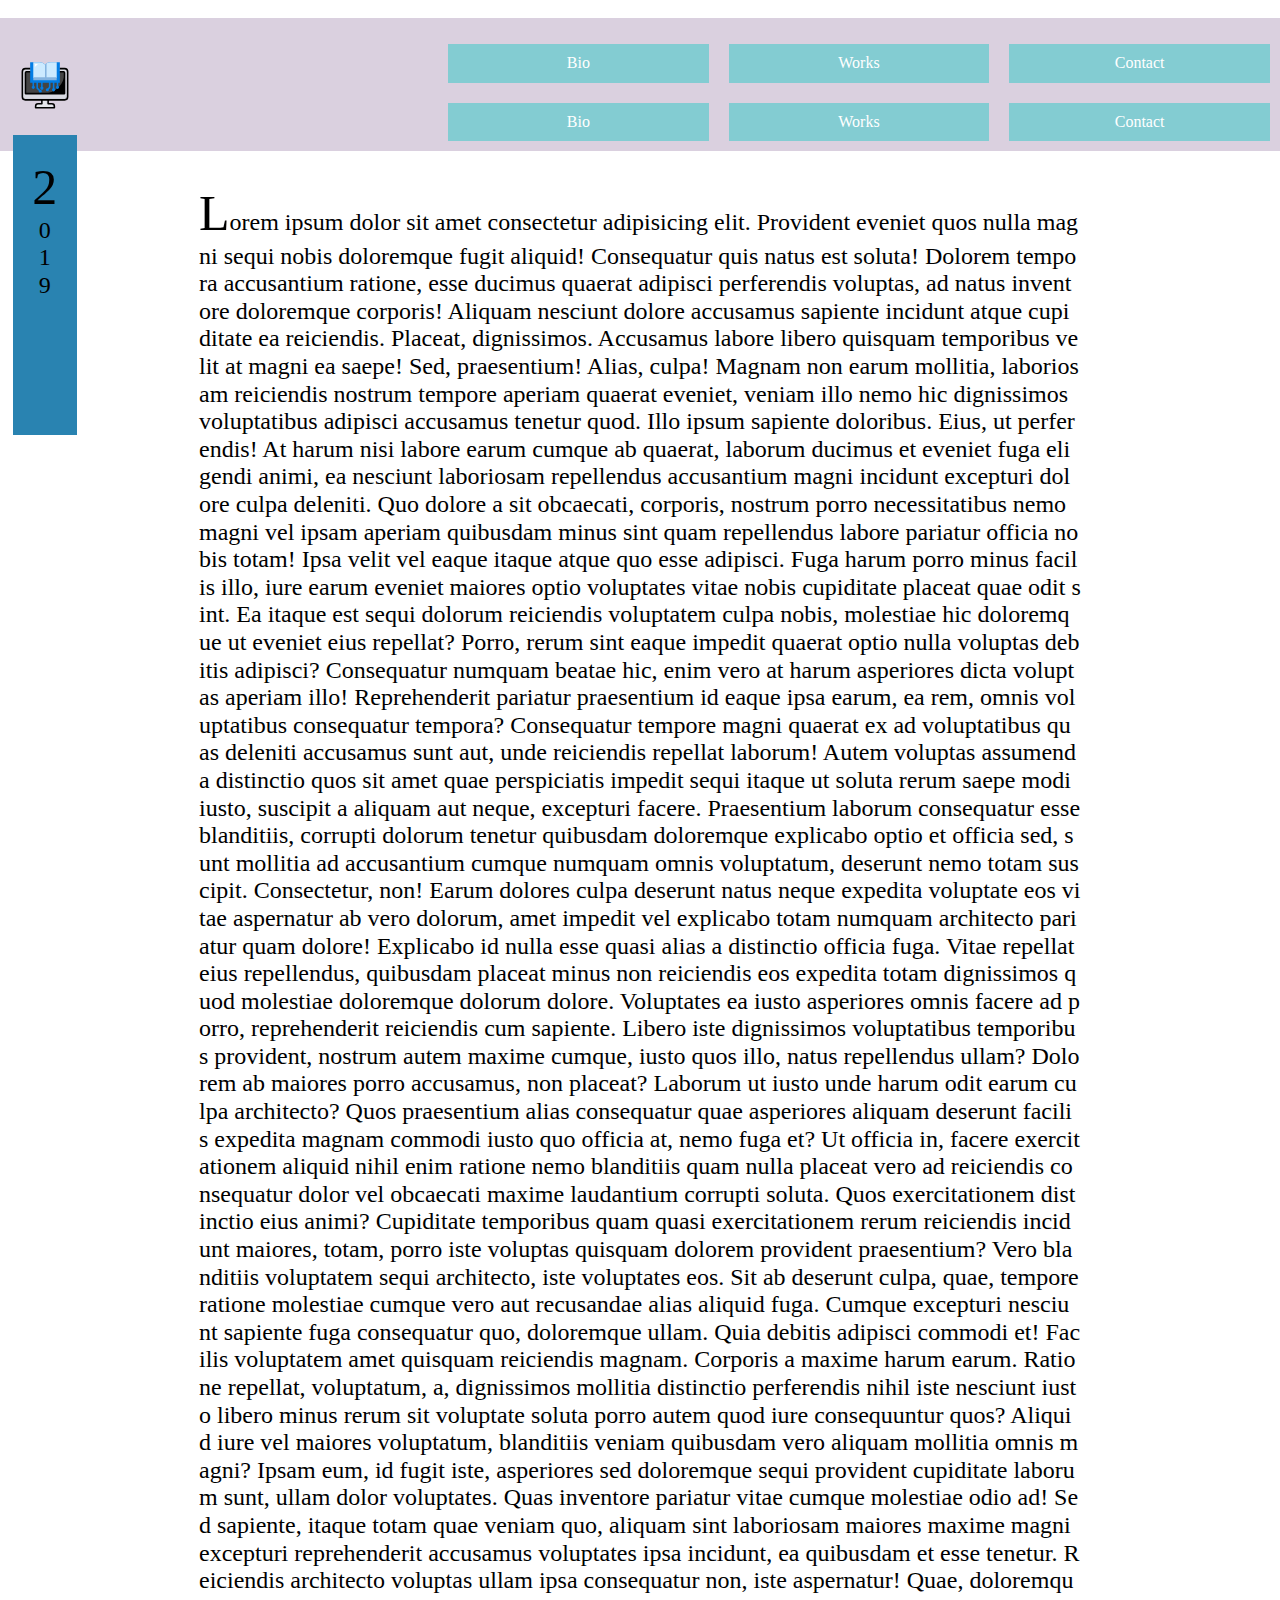
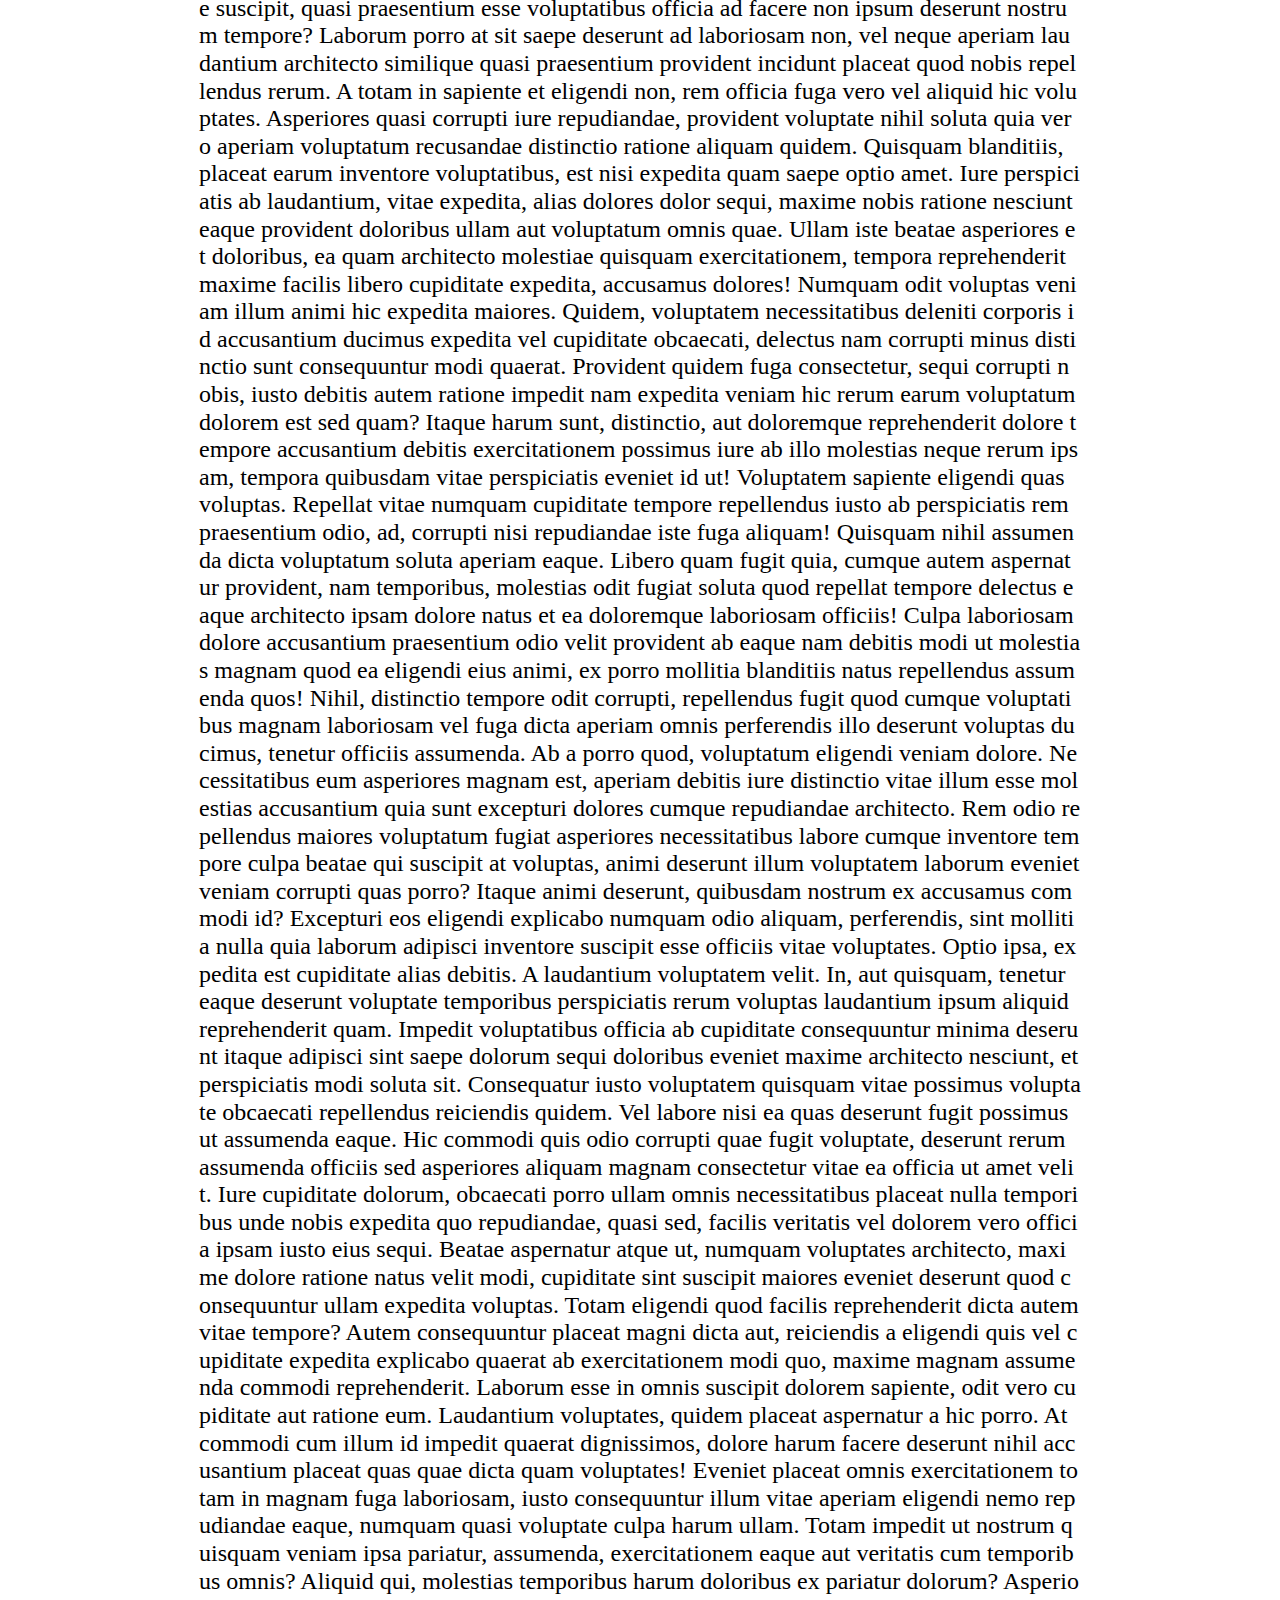
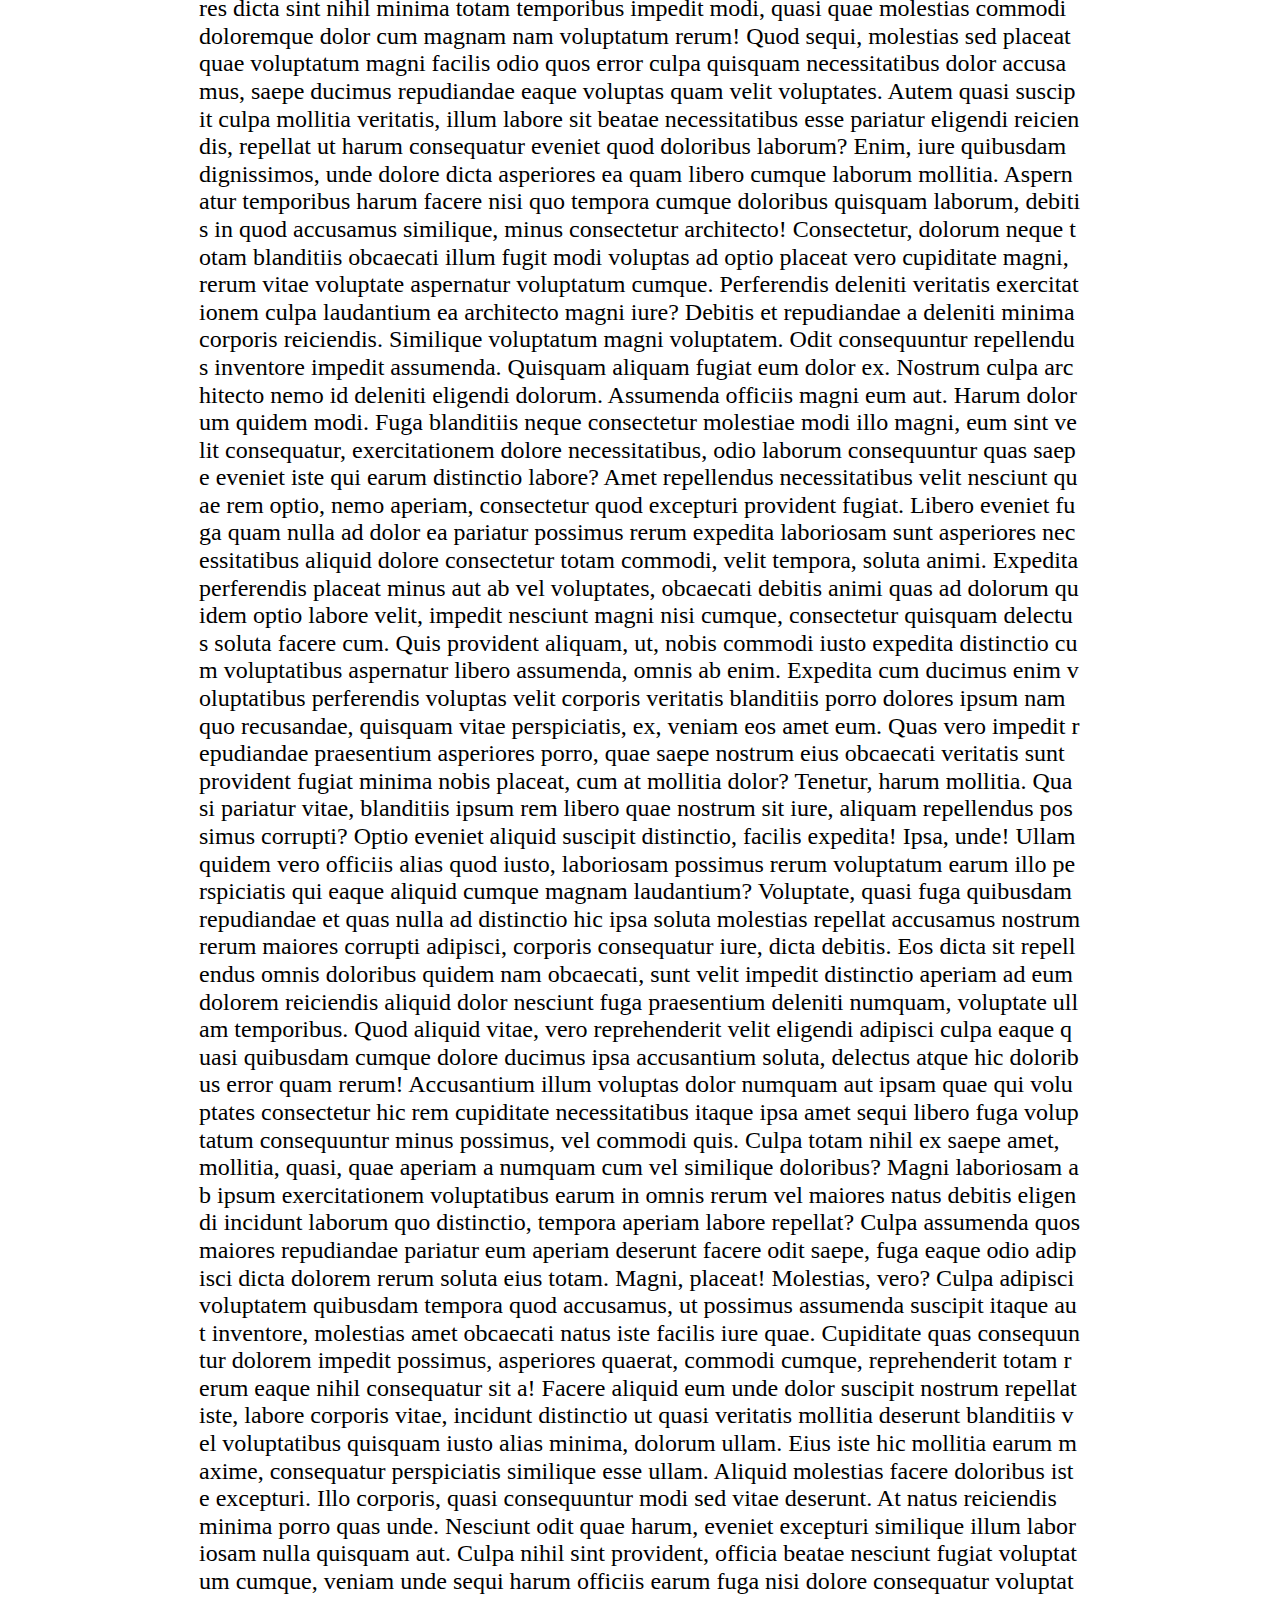
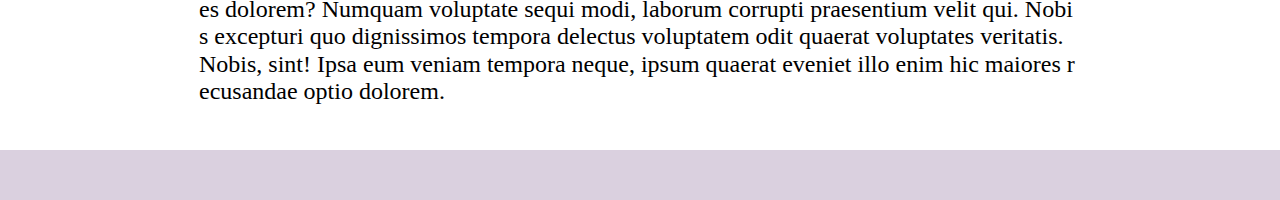
<file: hw/hw2/index.html>
<!DOCTYPE html>
<html lang="en">
<head>
    <meta charset="UTF-8">
    <meta name="viewport" content="width= device-width", initial-scale="1.0">
    <meta http-equiv="X-UA-Compatible" content="ie=edge">
    <title>Hex School</title>
    <link rel="stylesheet" href="all.css">
    <script src="jquery-3.1.1.min.js"></script>
    <script src="all.js"></script>
    <!-- Global site tag (gtag.js) - Google Analytics -->
    <script async src="https://www.googletagmanager.com/gtag/js?id=UA-156416056-1"></script>
    <script>
    window.dataLayer = window.dataLayer || [];
    function gtag(){dataLayer.push(arguments);}
    gtag('js', new Date());

    gtag('config', 'UA-156416056-1');
    </script>
</head>
<body>
  <header>
    <h1>logo</h1>
      <nav>
        <ul class="menu">
          <li><a href="#">Bio</a></li>
          <li><a href="#">Works</a></li>
          <li><a href="#">Contact</a></li>
          <li><a href="#">Bio</a></li>
          <li><a href="#">Works</a></li>
          <li><a href="#">Contact</a></li>
        </ul>
        <a href="#" class="hamburger">menu</a>
      </nav>
  </header>
      <article>
        <p>Lorem ipsum dolor sit amet consectetur adipisicing elit. Provident eveniet quos nulla magni sequi nobis doloremque fugit aliquid! Consequatur quis natus est soluta! Dolorem tempora accusantium ratione, esse ducimus quaerat adipisci perferendis voluptas, ad natus inventore doloremque corporis! Aliquam nesciunt dolore accusamus sapiente incidunt atque cupiditate ea reiciendis. Placeat, dignissimos. Accusamus labore libero quisquam temporibus velit at magni ea saepe! Sed, praesentium! Alias, culpa! Magnam non earum mollitia, laboriosam reiciendis nostrum tempore aperiam quaerat eveniet, veniam illo nemo hic dignissimos voluptatibus adipisci accusamus tenetur quod. Illo ipsum sapiente doloribus. Eius, ut perferendis! At harum nisi labore earum cumque ab quaerat, laborum ducimus et eveniet fuga eligendi animi, ea nesciunt laboriosam repellendus accusantium magni incidunt excepturi dolore culpa deleniti. Quo dolore a sit obcaecati, corporis, nostrum porro necessitatibus nemo magni vel ipsam aperiam quibusdam minus sint quam repellendus labore pariatur officia nobis totam! Ipsa velit vel eaque itaque atque quo esse adipisci. Fuga harum porro minus facilis illo, iure earum eveniet maiores optio voluptates vitae nobis cupiditate placeat quae odit sint. Ea itaque est sequi dolorum reiciendis voluptatem culpa nobis, molestiae hic doloremque ut eveniet eius repellat? Porro, rerum sint eaque impedit quaerat optio nulla voluptas debitis adipisci? Consequatur numquam beatae hic, enim vero at harum asperiores dicta voluptas aperiam illo! Reprehenderit pariatur praesentium id eaque ipsa earum, ea rem, omnis voluptatibus consequatur tempora? Consequatur tempore magni quaerat ex ad voluptatibus quas deleniti accusamus sunt aut, unde reiciendis repellat laborum! Autem voluptas assumenda distinctio quos sit amet quae perspiciatis impedit sequi itaque ut soluta rerum saepe modi iusto, suscipit a aliquam aut neque, excepturi facere. Praesentium laborum consequatur esse blanditiis, corrupti dolorum tenetur quibusdam doloremque explicabo optio et officia sed, sunt mollitia ad accusantium cumque numquam omnis voluptatum, deserunt nemo totam suscipit. Consectetur, non! Earum dolores culpa deserunt natus neque expedita voluptate eos vitae aspernatur ab vero dolorum, amet impedit vel explicabo totam numquam architecto pariatur quam dolore! Explicabo id nulla esse quasi alias a distinctio officia fuga. Vitae repellat eius repellendus, quibusdam placeat minus non reiciendis eos expedita totam dignissimos quod molestiae doloremque dolorum dolore. Voluptates ea iusto asperiores omnis facere ad porro, reprehenderit reiciendis cum sapiente. Libero iste dignissimos voluptatibus temporibus provident, nostrum autem maxime cumque, iusto quos illo, natus repellendus ullam? Dolorem ab maiores porro accusamus, non placeat? Laborum ut iusto unde harum odit earum culpa architecto? Quos praesentium alias consequatur quae asperiores aliquam deserunt facilis expedita magnam commodi iusto quo officia at, nemo fuga et? Ut officia in, facere exercitationem aliquid nihil enim ratione nemo blanditiis quam nulla placeat vero ad reiciendis consequatur dolor vel obcaecati maxime laudantium corrupti soluta. Quos exercitationem distinctio eius animi? Cupiditate temporibus quam quasi exercitationem rerum reiciendis incidunt maiores, totam, porro iste voluptas quisquam dolorem provident praesentium? Vero blanditiis voluptatem sequi architecto, iste voluptates eos. Sit ab deserunt culpa, quae, tempore ratione molestiae cumque vero aut recusandae alias aliquid fuga. Cumque excepturi nesciunt sapiente fuga consequatur quo, doloremque ullam. Quia debitis adipisci commodi et! Facilis voluptatem amet quisquam reiciendis magnam. Corporis a maxime harum earum. Ratione repellat, voluptatum, a, dignissimos mollitia distinctio perferendis nihil iste nesciunt iusto libero minus rerum sit voluptate soluta porro autem quod iure consequuntur quos? Aliquid iure vel maiores voluptatum, blanditiis veniam quibusdam vero aliquam mollitia omnis magni? Ipsam eum, id fugit iste, asperiores sed doloremque sequi provident cupiditate laborum sunt, ullam dolor voluptates. Quas inventore pariatur vitae cumque molestiae odio ad! Sed sapiente, itaque totam quae veniam quo, aliquam sint laboriosam maiores maxime magni excepturi reprehenderit accusamus voluptates ipsa incidunt, ea quibusdam et esse tenetur. Reiciendis architecto voluptas ullam ipsa consequatur non, iste aspernatur! Quae, doloremque suscipit, quasi praesentium esse voluptatibus officia ad facere non ipsum deserunt nostrum tempore? Laborum porro at sit saepe deserunt ad laboriosam non, vel neque aperiam laudantium architecto similique quasi praesentium provident incidunt placeat quod nobis repellendus rerum. A totam in sapiente et eligendi non, rem officia fuga vero vel aliquid hic voluptates. Asperiores quasi corrupti iure repudiandae, provident voluptate nihil soluta quia vero aperiam voluptatum recusandae distinctio ratione aliquam quidem. Quisquam blanditiis, placeat earum inventore voluptatibus, est nisi expedita quam saepe optio amet. Iure perspiciatis ab laudantium, vitae expedita, alias dolores dolor sequi, maxime nobis ratione nesciunt eaque provident doloribus ullam aut voluptatum omnis quae. Ullam iste beatae asperiores et doloribus, ea quam architecto molestiae quisquam exercitationem, tempora reprehenderit maxime facilis libero cupiditate expedita, accusamus dolores! Numquam odit voluptas veniam illum animi hic expedita maiores. Quidem, voluptatem necessitatibus deleniti corporis id accusantium ducimus expedita vel cupiditate obcaecati, delectus nam corrupti minus distinctio sunt consequuntur modi quaerat. Provident quidem fuga consectetur, sequi corrupti nobis, iusto debitis autem ratione impedit nam expedita veniam hic rerum earum voluptatum dolorem est sed quam? Itaque harum sunt, distinctio, aut doloremque reprehenderit dolore tempore accusantium debitis exercitationem possimus iure ab illo molestias neque rerum ipsam, tempora quibusdam vitae perspiciatis eveniet id ut! Voluptatem sapiente eligendi quas voluptas. Repellat vitae numquam cupiditate tempore repellendus iusto ab perspiciatis rem praesentium odio, ad, corrupti nisi repudiandae iste fuga aliquam! Quisquam nihil assumenda dicta voluptatum soluta aperiam eaque. Libero quam fugit quia, cumque autem aspernatur provident, nam temporibus, molestias odit fugiat soluta quod repellat tempore delectus eaque architecto ipsam dolore natus et ea doloremque laboriosam officiis! Culpa laboriosam dolore accusantium praesentium odio velit provident ab eaque nam debitis modi ut molestias magnam quod ea eligendi eius animi, ex porro mollitia blanditiis natus repellendus assumenda quos! Nihil, distinctio tempore odit corrupti, repellendus fugit quod cumque voluptatibus magnam laboriosam vel fuga dicta aperiam omnis perferendis illo deserunt voluptas ducimus, tenetur officiis assumenda. Ab a porro quod, voluptatum eligendi veniam dolore. Necessitatibus eum asperiores magnam est, aperiam debitis iure distinctio vitae illum esse molestias accusantium quia sunt excepturi dolores cumque repudiandae architecto. Rem odio repellendus maiores voluptatum fugiat asperiores necessitatibus labore cumque inventore tempore culpa beatae qui suscipit at voluptas, animi deserunt illum voluptatem laborum eveniet veniam corrupti quas porro? Itaque animi deserunt, quibusdam nostrum ex accusamus commodi id? Excepturi eos eligendi explicabo numquam odio aliquam, perferendis, sint mollitia nulla quia laborum adipisci inventore suscipit esse officiis vitae voluptates. Optio ipsa, expedita est cupiditate alias debitis. A laudantium voluptatem velit. In, aut quisquam, tenetur eaque deserunt voluptate temporibus perspiciatis rerum voluptas laudantium ipsum aliquid reprehenderit quam. Impedit voluptatibus officia ab cupiditate consequuntur minima deserunt itaque adipisci sint saepe dolorum sequi doloribus eveniet maxime architecto nesciunt, et perspiciatis modi soluta sit. Consequatur iusto voluptatem quisquam vitae possimus voluptate obcaecati repellendus reiciendis quidem. Vel labore nisi ea quas deserunt fugit possimus ut assumenda eaque. Hic commodi quis odio corrupti quae fugit voluptate, deserunt rerum assumenda officiis sed asperiores aliquam magnam consectetur vitae ea officia ut amet velit. Iure cupiditate dolorum, obcaecati porro ullam omnis necessitatibus placeat nulla temporibus unde nobis expedita quo repudiandae, quasi sed, facilis veritatis vel dolorem vero officia ipsam iusto eius sequi. Beatae aspernatur atque ut, numquam voluptates architecto, maxime dolore ratione natus velit modi, cupiditate sint suscipit maiores eveniet deserunt quod consequuntur ullam expedita voluptas. Totam eligendi quod facilis reprehenderit dicta autem vitae tempore? Autem consequuntur placeat magni dicta aut, reiciendis a eligendi quis vel cupiditate expedita explicabo quaerat ab exercitationem modi quo, maxime magnam assumenda commodi reprehenderit. Laborum esse in omnis suscipit dolorem sapiente, odit vero cupiditate aut ratione eum. Laudantium voluptates, quidem placeat aspernatur a hic porro. At commodi cum illum id impedit quaerat dignissimos, dolore harum facere deserunt nihil accusantium placeat quas quae dicta quam voluptates! Eveniet placeat omnis exercitationem totam in magnam fuga laboriosam, iusto consequuntur illum vitae aperiam eligendi nemo repudiandae eaque, numquam quasi voluptate culpa harum ullam. Totam impedit ut nostrum quisquam veniam ipsa pariatur, assumenda, exercitationem eaque aut veritatis cum temporibus omnis? Aliquid qui, molestias temporibus harum doloribus ex pariatur dolorum? Asperiores dicta sint nihil minima totam temporibus impedit modi, quasi quae molestias commodi doloremque dolor cum magnam nam voluptatum rerum! Quod sequi, molestias sed placeat quae voluptatum magni facilis odio quos error culpa quisquam necessitatibus dolor accusamus, saepe ducimus repudiandae eaque voluptas quam velit voluptates. Autem quasi suscipit culpa mollitia veritatis, illum labore sit beatae necessitatibus esse pariatur eligendi reiciendis, repellat ut harum consequatur eveniet quod doloribus laborum? Enim, iure quibusdam dignissimos, unde dolore dicta asperiores ea quam libero cumque laborum mollitia. Aspernatur temporibus harum facere nisi quo tempora cumque doloribus quisquam laborum, debitis in quod accusamus similique, minus consectetur architecto! Consectetur, dolorum neque totam blanditiis obcaecati illum fugit modi voluptas ad optio placeat vero cupiditate magni, rerum vitae voluptate aspernatur voluptatum cumque. Perferendis deleniti veritatis exercitationem culpa laudantium ea architecto magni iure? Debitis et repudiandae a deleniti minima corporis reiciendis. Similique voluptatum magni voluptatem. Odit consequuntur repellendus inventore impedit assumenda. Quisquam aliquam fugiat eum dolor ex. Nostrum culpa architecto nemo id deleniti eligendi dolorum. Assumenda officiis magni eum aut. Harum dolorum quidem modi. Fuga blanditiis neque consectetur molestiae modi illo magni, eum sint velit consequatur, exercitationem dolore necessitatibus, odio laborum consequuntur quas saepe eveniet iste qui earum distinctio labore? Amet repellendus necessitatibus velit nesciunt quae rem optio, nemo aperiam, consectetur quod excepturi provident fugiat. Libero eveniet fuga quam nulla ad dolor ea pariatur possimus rerum expedita laboriosam sunt asperiores necessitatibus aliquid dolore consectetur totam commodi, velit tempora, soluta animi. Expedita perferendis placeat minus aut ab vel voluptates, obcaecati debitis animi quas ad dolorum quidem optio labore velit, impedit nesciunt magni nisi cumque, consectetur quisquam delectus soluta facere cum. Quis provident aliquam, ut, nobis commodi iusto expedita distinctio cum voluptatibus aspernatur libero assumenda, omnis ab enim. Expedita cum ducimus enim voluptatibus perferendis voluptas velit corporis veritatis blanditiis porro dolores ipsum nam quo recusandae, quisquam vitae perspiciatis, ex, veniam eos amet eum. Quas vero impedit repudiandae praesentium asperiores porro, quae saepe nostrum eius obcaecati veritatis sunt provident fugiat minima nobis placeat, cum at mollitia dolor? Tenetur, harum mollitia. Quasi pariatur vitae, blanditiis ipsum rem libero quae nostrum sit iure, aliquam repellendus possimus corrupti? Optio eveniet aliquid suscipit distinctio, facilis expedita! Ipsa, unde! Ullam quidem vero officiis alias quod iusto, laboriosam possimus rerum voluptatum earum illo perspiciatis qui eaque aliquid cumque magnam laudantium? Voluptate, quasi fuga quibusdam repudiandae et quas nulla ad distinctio hic ipsa soluta molestias repellat accusamus nostrum rerum maiores corrupti adipisci, corporis consequatur iure, dicta debitis. Eos dicta sit repellendus omnis doloribus quidem nam obcaecati, sunt velit impedit distinctio aperiam ad eum dolorem reiciendis aliquid dolor nesciunt fuga praesentium deleniti numquam, voluptate ullam temporibus. Quod aliquid vitae, vero reprehenderit velit eligendi adipisci culpa eaque quasi quibusdam cumque dolore ducimus ipsa accusantium soluta, delectus atque hic doloribus error quam rerum! Accusantium illum voluptas dolor numquam aut ipsam quae qui voluptates consectetur hic rem cupiditate necessitatibus itaque ipsa amet sequi libero fuga voluptatum consequuntur minus possimus, vel commodi quis. Culpa totam nihil ex saepe amet, mollitia, quasi, quae aperiam a numquam cum vel similique doloribus? Magni laboriosam ab ipsum exercitationem voluptatibus earum in omnis rerum vel maiores natus debitis eligendi incidunt laborum quo distinctio, tempora aperiam labore repellat? Culpa assumenda quos maiores repudiandae pariatur eum aperiam deserunt facere odit saepe, fuga eaque odio adipisci dicta dolorem rerum soluta eius totam. Magni, placeat! Molestias, vero? Culpa adipisci voluptatem quibusdam tempora quod accusamus, ut possimus assumenda suscipit itaque aut inventore, molestias amet obcaecati natus iste facilis iure quae. Cupiditate quas consequuntur dolorem impedit possimus, asperiores quaerat, commodi cumque, reprehenderit totam rerum eaque nihil consequatur sit a! Facere aliquid eum unde dolor suscipit nostrum repellat iste, labore corporis vitae, incidunt distinctio ut quasi veritatis mollitia deserunt blanditiis vel voluptatibus quisquam iusto alias minima, dolorum ullam. Eius iste hic mollitia earum maxime, consequatur perspiciatis similique esse ullam. Aliquid molestias facere doloribus iste excepturi. Illo corporis, quasi consequuntur modi sed vitae deserunt. At natus reiciendis minima porro quas unde. Nesciunt odit quae harum, eveniet excepturi similique illum laboriosam nulla quisquam aut. Culpa nihil sint provident, officia beatae nesciunt fugiat voluptatum cumque, veniam unde sequi harum officiis earum fuga nisi dolore consequatur voluptates dolorem? Numquam voluptate sequi modi, laborum corrupti praesentium velit qui. Nobis excepturi quo dignissimos tempora delectus voluptatem odit quaerat voluptates veritatis. Nobis, sint! Ipsa eum veniam tempora neque, ipsum quaerat eveniet illo enim hic maiores recusandae optio dolorem.</p>
          <aside>
            <p>2<br>0<br>1<br>9</p>
          </aside>
      </article>
      <footer>

      </footer>
</body>
</file>
<file: hw/hw2/all.css>
@import url("../normalize.css");

header{
  width: 100%;
  height: auto;
  display: flex;
  justify-content: space-between;
  align-items: center;
  background-color: rgb(218,208,223);
}

h1{
  background-image: url(img/icon.svg);
  background-repeat: no-repeat;
  width: 50px;
  height: 50px;
  margin-left: 20px;
  overflow: hidden;
  text-indent: 101%;
  white-space: nowrap;
  flex-basis: 30%;
}

nav{
  flex-basis: 70%;
}

nav ul{
  list-style: none;
}
nav li{
  float: left;
  width: 33.33333%;
}

nav a{
  text-decoration: none;
  display: block;
  color: #fff;
  text-align: center;
  margin: 10px;
  padding: 10px;
  background-color: rgb(131,204,210);
}

nav a:hover{
  background-color: #fff;
  color: rgb(131,204,210);
}
article{
  box-sizing: border-box;
  width: 100%;
  padding: 10px;
  margin: 0 auto;
  font-size: 24px;
  word-break: break-all;
  display: flex;
  justify-content: center;
}

p{
  flex-basis: 70%;
  order: 2;
}

p::first-letter{
  font-size: 50px;
  font-weight: 200;
}

aside{
  text-align: center;
  width: 5%;
  height: 300px;
  order: 1;
  background-color: rgb(41, 131, 177);
  position: fixed;
  top:15%;
  left: 1%;
}

footer{
  width: 100%;
  height: 50px;
  margin-top: 10px;
  background-color: rgb(218,208,223);
}

.hamburger{
  display: none;
}

@media (max-width:768px){
  aside{
    width: 40px;
  }
  
  nav{
    display: flex;
    flex-direction: column;
    justify-content: flex-start;
    align-items: flex-end;
  }

  .hamburger{
    display: block;
    width: 60px;
    order: 1;
    background-color: rgb(131,204,210);
    color: #fff;
  }

  ul{
    max-height: 0px;
    overflow: hidden;
    order: 2;
    display: flex;
    flex-direction: column;
    justify-content: flex-start;
    z-index: 100;
    position: absolute;
    top:74px;
    background-color: rgb(146, 195, 200);
    width: 100%;
    transition: max-height 1.3s;
  }

  ul li{
    width: 100%;
    border-bottom: 1px dashed #fff;
  }

  li:last-child{
    border: none;
  }

  nav a{
    background-color: rgb(240, 237, 206);
    color: rgb(102, 132, 176);
  }

  ul.show{
    max-height: 1000px;
  }
}
</file>
